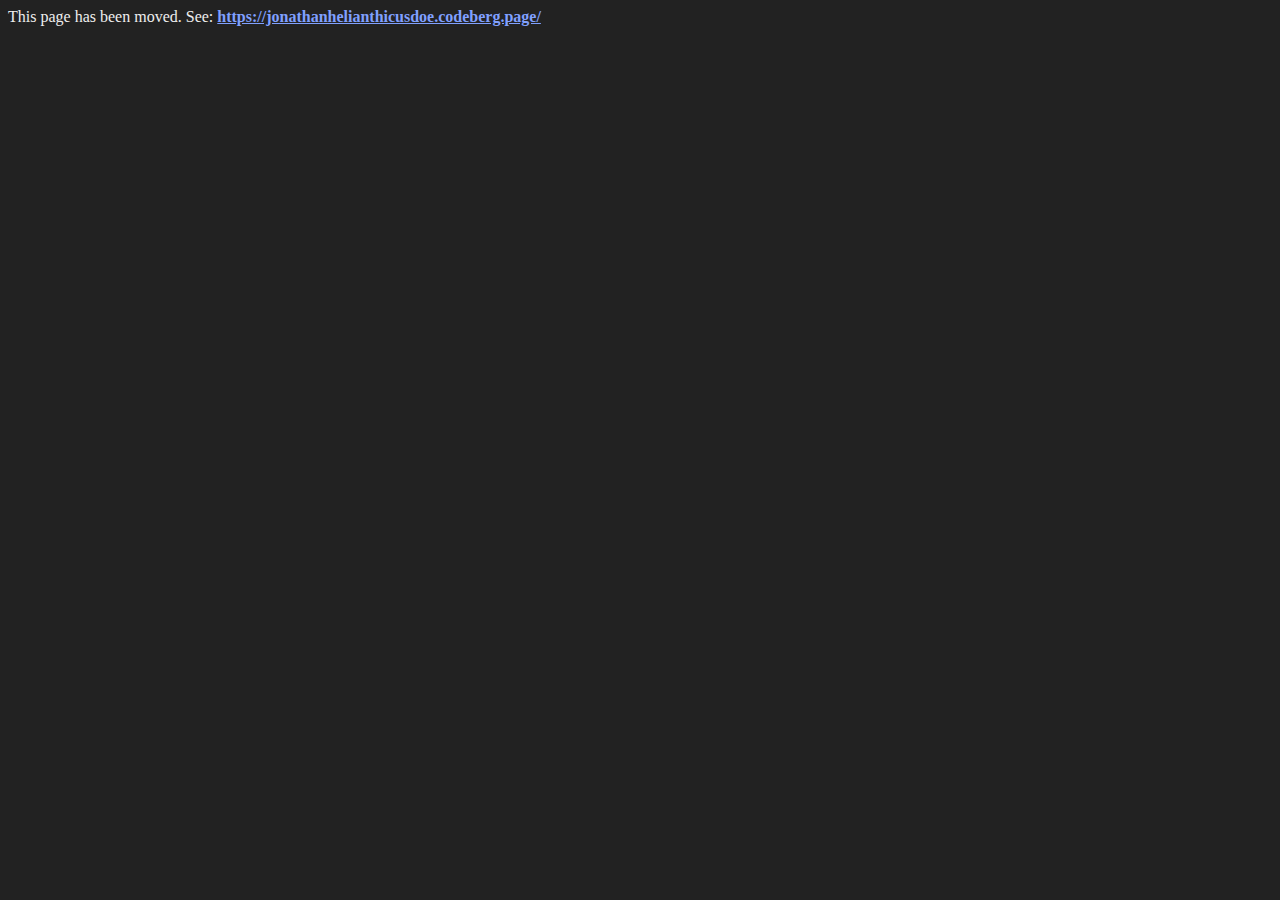
<file: index.html>
<!DOCTYPE html>
<html dir="ltr" lang="en">
  <head>
    <meta charset="UTF-8" />
    <title>This page has been moved to https://jonathanhelianthicusdoe.codeberg.page/</title>
    <meta name="viewport" content="width=device-width,initial-scale=1" />
    <style>
      * {
        background-color: #222;
        color: #eee;
      }

      a {
        color: #80a0ff;
        text-decoration: underline;
      }

      a:hover {
        color: #4080ff;
      }
    </style>
  </head>

  <body>
    This page has been moved. See:
    <b><a href="https://jonathanhelianthicusdoe.codeberg.page/">https://jonathanhelianthicusdoe.codeberg.page/</a></b>
  </body>
</html>
</file>
